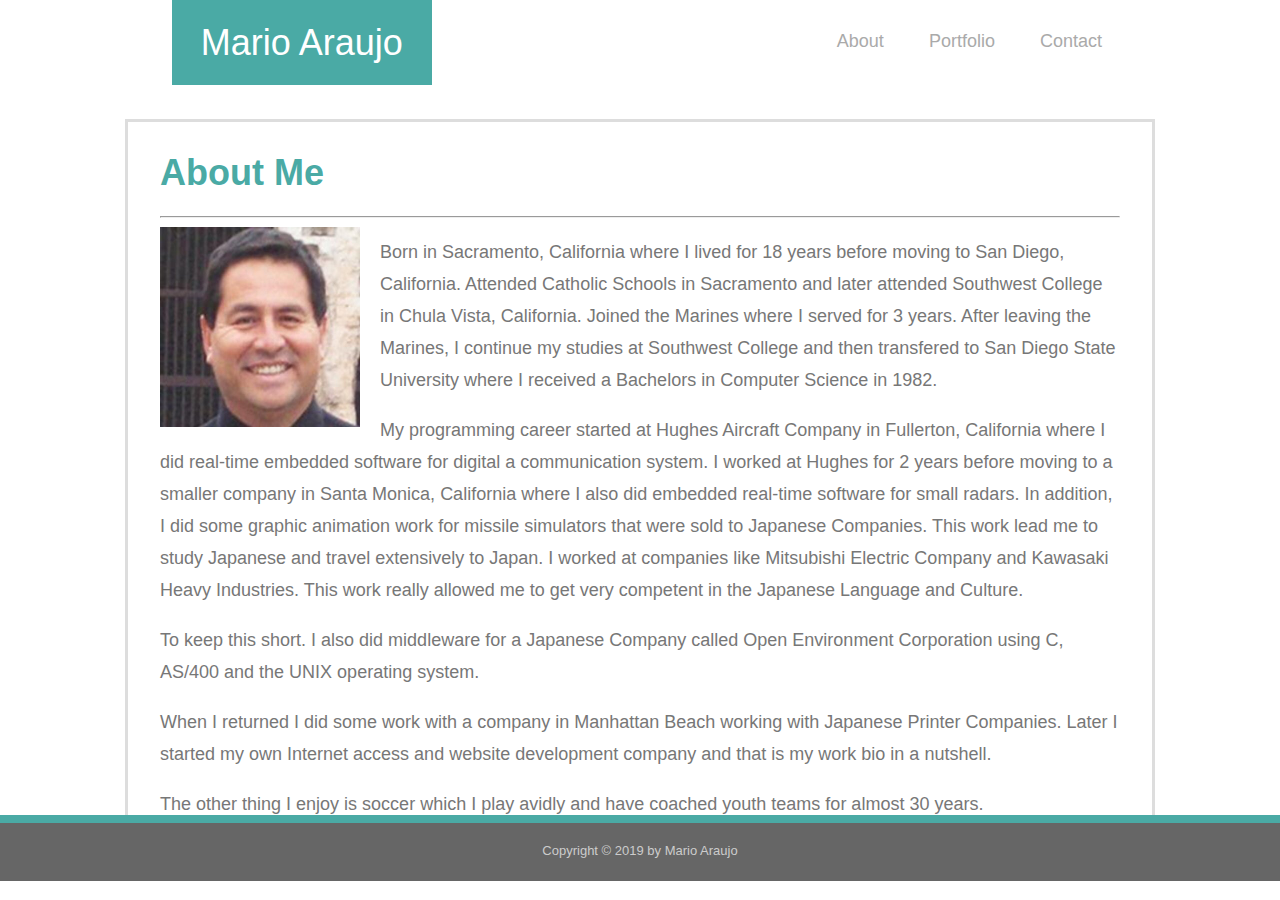
<file: index.html>
<!DOCTYPE html>
<html lang="en-us">
<head>
  <meta charset="UTF-8">

<title>Mario Araujo's Portfolio</title>
<link rel="stylesheet" type="text/css" href="assets/css/style.css">
<link rel="stylesheet" type="text/css" href="assets/css/menu.css">
</head>

<body>
<script type="text/javascript" language="JavaScript">
	/*alert(window.screen.availWidth);*/
	console.log("window.screen.availWidth:"+window.screen.availWidth);
	console.log("screen.width:"+screen.width);
	/*alert(window.screen.availHeight);*/
</script>


 <div id="content">
  <section id="header">
  <section id="nav">
  <a href="./" alt="home">
    <div class="myname">
      Mario Araujo
    </div>
    </a>
    <div class="topnav">
      <a href="index.html" class="navitem">About</a>
      <a href="portfolio.html" class="navitem">Portfolio</a>
      <a href="contact.html" class="navitem">Contact</a>
    </div>
    <div class="clear"></div>
</section>
</section>

<div class="clear"></div>
<section id="main">

<div id="container">

<h2 class="teal">About Me</h2>
<hr>
<img src="assets/images/mario_araujo.jpg" alt="Mario Araujo" class="bio-image">
<p>Born in Sacramento, California where I lived for 18 years before moving to San Diego, California. Attended Catholic Schools in Sacramento and later attended Southwest College in Chula Vista, California. Joined the Marines where I served for 3 years. After leaving the Marines, I continue my studies at Southwest College and then transfered to San Diego State University where I received a Bachelors in Computer Science in 1982. </p>
<p>My programming career started at Hughes Aircraft Company in Fullerton, California where I did real-time embedded software for digital a communication system. I worked at Hughes for 2 years before moving to a smaller company in Santa Monica, California where I also did embedded real-time software for small radars. In addition, I did some graphic animation work for missile simulators that were sold to Japanese Companies. This work lead me to study Japanese and travel extensively to Japan. I worked at companies like Mitsubishi Electric Company and Kawasaki Heavy Industries. This work really allowed me to get very competent in the Japanese Language and Culture.</p>
<p>To keep this short. I also did middleware for a Japanese Company called Open Environment Corporation using C, AS/400 and the UNIX operating system.</p>
<p>When I returned I did some work with a company in Manhattan Beach working with Japanese Printer Companies. Later I started my own Internet access and website development company and that is my work bio in a nutshell. </p>
<p>The other thing I enjoy is soccer which I play avidly and have coached youth teams for almost 30 years.</p>
</div>
</section>

<div class="clear"></div>
<section id="footer">
Copyright &copy; 2019 by Mario Araujo 
</section>
</div> <!-- #content -->

</body>

</html>
</file>
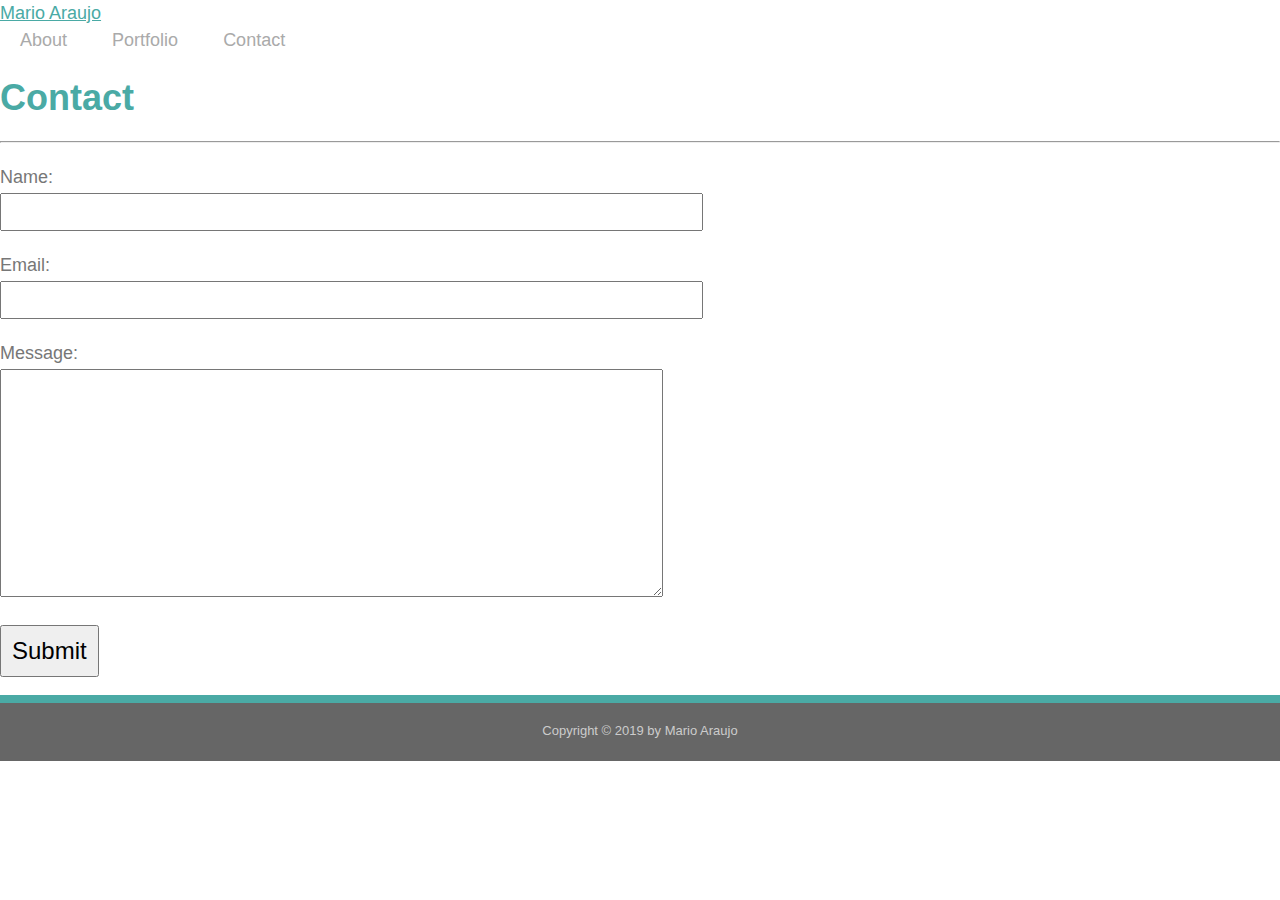
<file: contact.html>
<!DOCTYPE html>
<html lang="en-us">
<head>
  <meta charset="UTF-8">

<title>Mario Araujo's Portfolio</title>
<link rel="stylesheet" type="text/css" href="assets/css/style.css">
</head>

<body>
 <div id="content">
  <section id="header">
  <section id="nav">
  <a href="./" alt="home">
    <div class="myname">
      Mario Araujo
    </div>
    </a>
    <div class="topnav">
      <a href="index.html" class="navitem">About</a>
      <a href="portfolio.html" class="navitem">Portfolio</a>
      <a href="contact.html" class="navitem">Contact</a>
    </div>
    <div class="clear"></div>
</section>
</section>

<div class="clear"></div>
<section id="main">

<div id="container">

<h2 class="teal">Contact</h2>
<hr>
<div id="contact-form">
<form action="azformmail.php" method="post" name="contact">
<input type="hidden" name="recipient" value="aztecanet@gmail.com">
<input type="hidden" name="subject" value="class contact form">
<input type="hidden" name="redirect" value="http://marioaraujo.com/">
<input type="hidden" name="required" value="name, email, message">
<p>
Name:<br>
<input id="contact-form-box" name="name" type="text" size="60">
</p>
<p>
Email:<br>
<input id="contact-form-box" name="email" type="text" size="60">
</p>
<p>
Message:<br>
<textarea id="contact-form-textarea" name="message" cols="56" rows="10"></textarea>
</p>
<p>
  <input id="contact-form-submit" type="submit" name="submit" id="submit" value="Submit">
</p>
</form>
</div>

</div>
</section>

<div class="clear"></div>
<section id="footer">
Copyright &copy; 2019 by Mario Araujo 
</section>
</div> <!-- #content -->

</body>

</html>
</file>
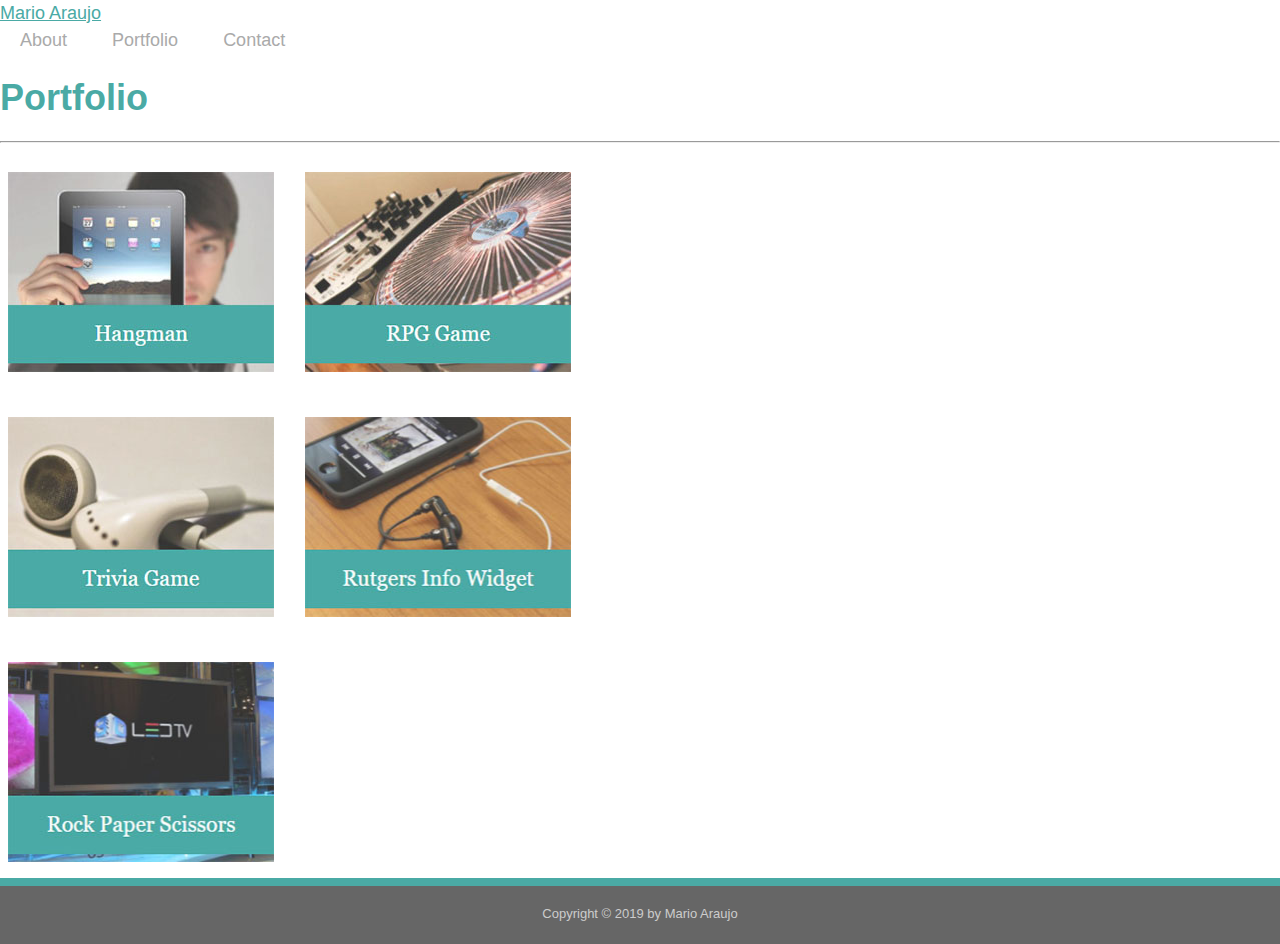
<file: portfolio.html>
<!DOCTYPE html>
<html lang="en-us">
<head>
  <meta charset="UTF-8">

<title>Mario Araujo's Portfolio</title>
<link rel="stylesheet" type="text/css" href="assets/css/style.css">
</head>

<body>
 <div id="content">
  <section id="header">
  <section id="nav">
  <a href="./" alt="home">
    <div class="myname">
      Mario Araujo
    </div>
    </a>
    <div class="topnav">
      <a href="index.html" class="navitem">About</a>
      <a href="portfolio.html" class="navitem">Portfolio</a>
      <a href="contact.html" class="navitem">Contact</a>
    </div>
    <div class="clear"></div>
</section>
</section>

<div class="clear"></div>
<section id="main">

<div id="container">

<h2 class="teal">Portfolio</h2>
<hr>
<section id="portfolio">
<div id="row">
<img src="assets/images/hangman.jpg" width="266" height="200" alt="hangman game" class="portfolio-image-left">
<img src="assets/images/rpg_game.jpg" width="266" height="200" alt="hangman game" class="portfolio-image-right">
</div>
<div id="row">
<img src="assets/images/trivia_game.jpg" width="266" height="200" alt="hangman game" class="portfolio-image-left">
<img src="assets/images/rutgers_info_widget.jpg" width="266" height="200" alt="hangman game" class="portfolio-image-right">
</div>
<div id="row">
<img src="assets/images/rock_paper_scissors.jpg" width="266" height="200" alt="hangman game" class="portfolio-image-left">
</div>
</section>
</div>
</section>

<div class="clear"></div>
<section id="footer">
Copyright &copy; 2019 by Mario Araujo 
</section>
</div> <!-- #content -->

</body>

</html>
</file>
<file: assets/css/style.css>
body {
    padding: 0;
    margin: 0;
	font-family: 'Arial', 'Helvetica Neue', Helvetica, sans-serif;
    font-size: 18px;
    line-height: 150%;
    color: #777;
    background-color: #fff;
	/* For heading fonts use font-family: 'Georgia', Times, Times New Roman, serif;.
	For all other fonts use 'Arial', 'Helvetica Neue', Helvetica, sans-serif;. */
  }

  a:link {
    color: #AAA;
  }
  
  /* visited link */
  a:focus {
    color: #333;
  }
  
  /* mouse over link */
  a:hover {
    color: #4aaaa5;
  }
  
  /* selected link */
  a:active {
    color: #0080C0;
  } 
  
  h1 {
    font-family: Georgia, "Times New Roman", Times, serif;
    padding: 20px 0;
    margin: 0;
    margin-bottom: 20px;
    font-size: 28px;
    color: #eee;
    text-align: center;
    background: #333;
  }
  
  h2 {
    font-size: 24px;
  }
  
  a {
    color: #555;
    }


.teal {
  color: #4aaaa5;
  font-size: 2em;
}
.clear {
  clear:both;
}
.container {
  width: 1024px;
  margin: 0 auto;
}
 
#main p {
  line-height: 32px;
}

.navitem {
  text-decoration: none;
  padding: 10px 10px 10px 10px;
  margin: 10px;
}
#footer {
	background-color: #666;
	border-top: 8px solid #4aaaa5;
	position:relative;
    height: 30px;
	padding: 14px;
	text-align:center;
	color:#CCC;
	font-size:small;
}
#content {
  min-height: calc(100vh - 50px);
}
    
#contact-form-box
{
    height: 18px;
	padding: 8px;
    font-size:14pt;
}
#contact-form-textarea
{
	padding: 8px;
    font-size:14pt;
}
#contact-form-submit
{
	padding: 10px;
    font-size:18pt;
}
#row
{
    margin-top: 21px;
}
.portfolio-image-left {
	padding: 8px;
    margin-right: 5px;
}
.portfolio-image-right {
	padding: 8px;
    margin-left: 5px;
}
</file>
<file: assets/css/menu.css>
@media screen and (min-width: 641px) and (max-width: 768px) {
	#main {
    	border-top: 1px solid #CCC;
 		/* border-bottom: 8px solid #CCC; */
  		background-image:url(../images/floor-tile.png);
  		padding: 0 .2em .7em .2em;
	}
	#container{
    	border: 3px solid #ddd;
		font-size: 1em;
		margin: auto;
		padding: 4px 16px;
		background-color: #fff;
		position:relative;
		top: 10px;
		bottom: 34px;
	} 
  	.myname {
    	float: left;
    	font-size: 2em;
    	padding: .8em;
    	color: #fff;
    	background-color: #4aaaa5;
  	}
	#header {
		margin:auto !important;
		background-color: #fff;
		margin: 0 10%;
		padding: 0;
		height: 4em;
	}
	.bio-image {
		width: 50%;
    	height: 50%;
    	margin-right: 1.4em;
    	float:left;
  	}
	.topnav {
    	float: right;
    	padding: .9em 0;
    	margin: .4em;
    	overflow: hidden;
		font-size:1.2em;
    }
}
@media screen and (max-width: 640px) {
	#main {
    	border-top: 1px solid #CCC;
 		/* border-bottom: 8px solid #CCC; */
  		background-image:url(../images/floor-tile.png);
  		padding: 0 .2em .7em .2em;
	}
	#main p {
  		line-height: 1.7em;
	}
	.teal {
		color: #4aaaa5;
		font-size: 1.2em;
	}
	#container{
    	border: 3px solid #ddd;
		font-size: .8em;
		margin: auto;
		padding: 4px 16px;
		background-color: #fff;
		position:relative;
		top: 10px;
		bottom: 34px;
	} 
  	.myname {
    	float: left;
    	font-size: 1em;
    	padding: 1.2em;
    	color: #fff;
    	background-color: #4aaaa5;
  	}
	#header {
		margin:auto !important;
		background-color: #fff;
		margin: 0 10%;
		padding: 0 0 0 2em;
		height: 4em;
	}
	.bio-image {
		width: 50%;
    	height: 50%;
    	margin-right: 1.4em;
    	float:left;
  	}
	.topnav {
    	float: right;
    	padding: .9em 0;
    	margin: .4em;
    	overflow: hidden;
		font-size:.9em;
    }
}
  	.myname {
    	float: left;
    	font-size: 2em;
    	padding: .8em;
    	color: #fff;
    	background-color: #4aaaa5;
  	}
	
	#container{
    	border: 3px solid #ddd;
		margin: auto;
		padding: 8px 32px;
		background-color: #fff;
		position:relative;
		top: 34px;
		bottom: 34px;
		width: 960px;
	} 
	#header {
		margin:auto !important;
		background-color: #fff;
		margin: 0 10%;
		padding: 0 0 0 24px;
		width: 960px;
	}
	.bio-image {
		width: 200px;
    	height: 200px;
    	margin-right: 20px;
    	float:left;
  	}
	.topnav {
    	float: right;
    	padding: 18px 0;
    	margin: 10px;
    	overflow: hidden;
    }

}
</file>
